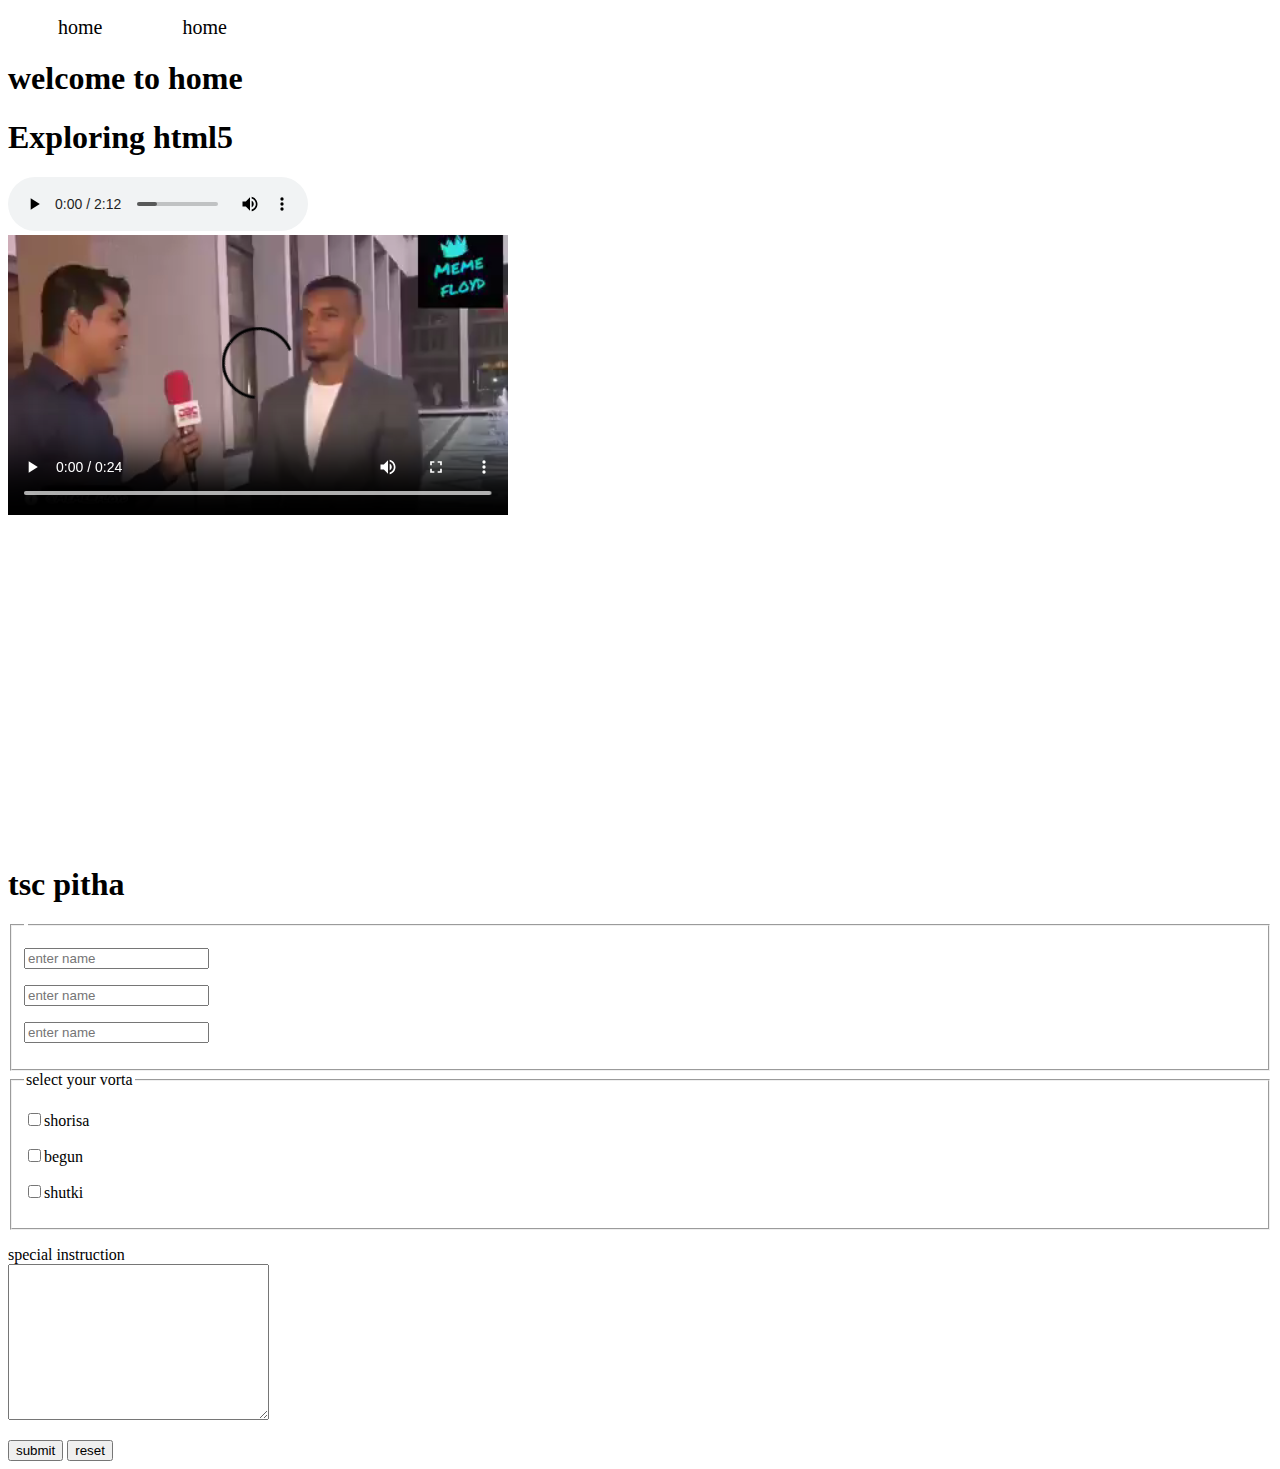
<file: index.html>
<!DOCTYPE html>
<html lang="en">

<head>
    <meta charset="UTF-8">
    <meta http-equiv="X-UA-Compatible" content="IE=edge">
    <meta name="viewport" content="width=device-width, initial-scale=1.0">
    <title>Document</title>
    <link rel="stylesheet" href="nav.css">

</head>

<body>
    <header>
        <nav>
            <ul>
                <li><a href="home.html">home</a></li>
                <li><a href="index.html"></a></li>
                <li><a href="index.html">home</a></li>
                <li><a href="index.html"></a></li>
                <li><a href="index.html"></a></li>
            </ul>
        </nav>



        <h1>welcome to home</h1>
    </header>
    <h1>Exploring html5</h1>
    <audio src="media/audio/Masked Wolf - Astronaut in the Ocean.mp3" controls></audio><br>
    <video src="media/video/208348433_511768266942302_3038207439813978897_n.mp4" controls width="500"></video>
    <br>
    <iframe width="560" height="315" src="https://www.youtube.com/embed/lyiPw5xBBkY" title="YouTube video player"
        frameborder="0" allow="accelerometer; autoplay; clipboard-write; encrypted-media; gyroscope; picture-in-picture"
        allowfullscreen></iframe>
    <table>
        <thead>
            <tr>
                <th>

                </th>
            </tr>
        </thead>
        <tbody>

        </tbody>
    </table>
    <h1>tsc pitha </h1>
    <form action="">
        <fieldset>
            <legend></legend>
            <p><input type="text" name="name" placeholder="enter name" id=""></p>
            <p><input type="text" name="email" placeholder="enter name" id=""></p>
            <p><input type="text" name="" placeholder="enter name" id=""></p>
        </fieldset>
        <fieldset>
            <legend>select your vorta</legend>
            <p><label for=" shorisa "><input type="checkbox" name="vorta" id="shorisa"></label>shorisa</p>
            <p><label for="begun"><input type="checkbox" name="vorta" id="begun"></label>begun</p>
            <p><label for="shutki"><input type="checkbox" name="vorta" id="shutki">shutki</label></p>
        </fieldset>
        <p>
            special instruction
            <br>
            <textarea name="instruction" id="" cols="30" rows="10"></textarea>
        </p>
        <button type="submit">submit</button>
        <button type="reset">reset</button>



    </form>


</body>

</html>
</file>
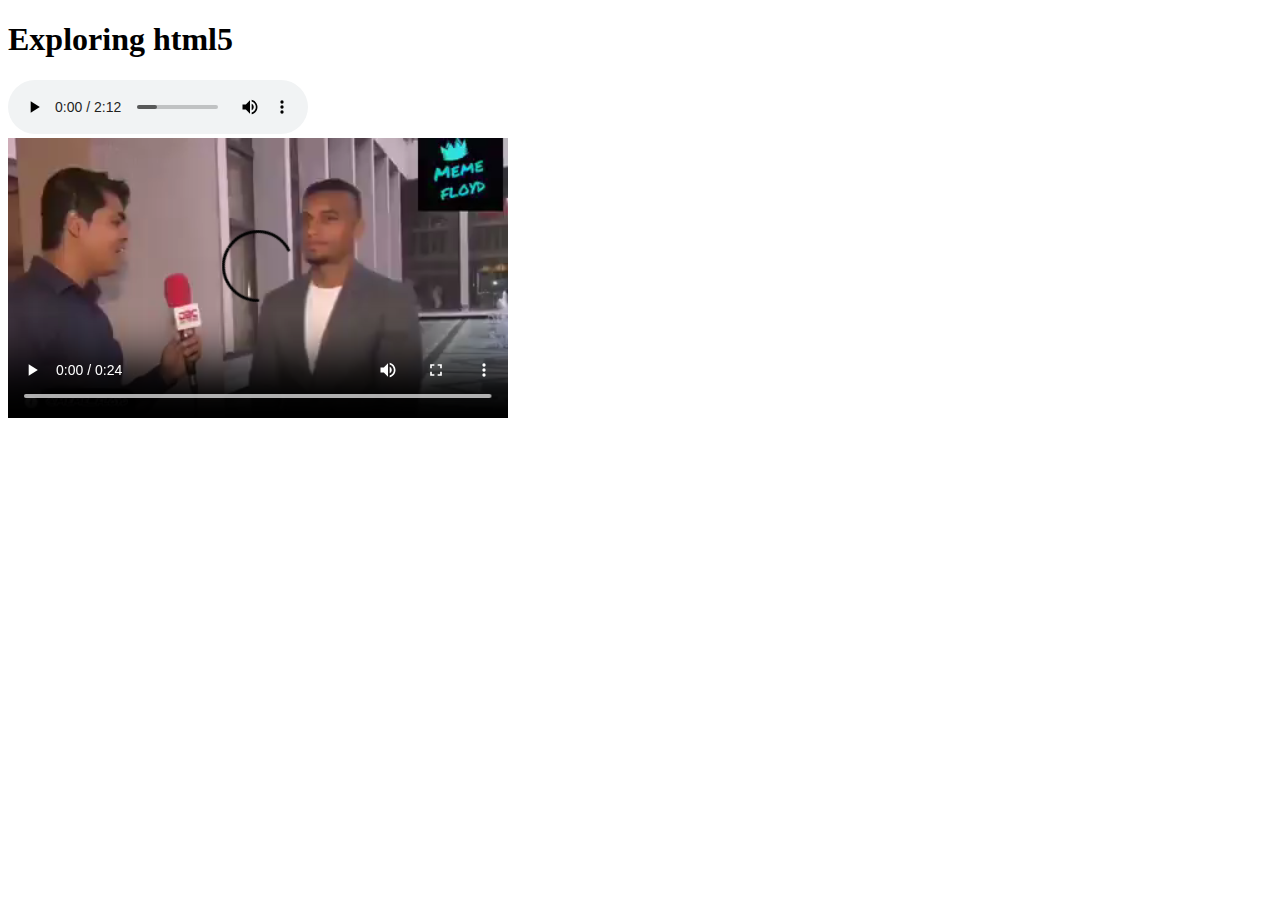
<file: audio-video.html>
<!DOCTYPE html>
<html lang="en">

<head>
    <meta charset="UTF-8">
    <meta http-equiv="X-UA-Compatible" content="IE=edge">
    <meta name="viewport" content="width=device-width, initial-scale=1.0">
    <title>Document</title>
</head>

<body>
    <h1>Exploring html5</h1>
    <audio src="media/audio/Masked Wolf - Astronaut in the Ocean.mp3" controls></audio><br>
    <video src="media/video/208348433_511768266942302_3038207439813978897_n.mp4" controls width="500"></video>

</body>

</html>
</file>
<file: nav.css>
nav > ul{
    display: flex;
}
nav li{
    list-style: none;
    margin-right: 20px;
    padding: 0px 10px;
}
nav li:hover{
    background-color: blueviolet;
}
nav li a{
    text-decoration: none;
    color: black;
    font-size: 20px;
    
    

}
nav > ul > li:hover > ul{
    display: block;

}
.drop-down{
    display: none;
    position: absolute;
    background-color: lightblue;
    padding: 10px;

}
</file>
